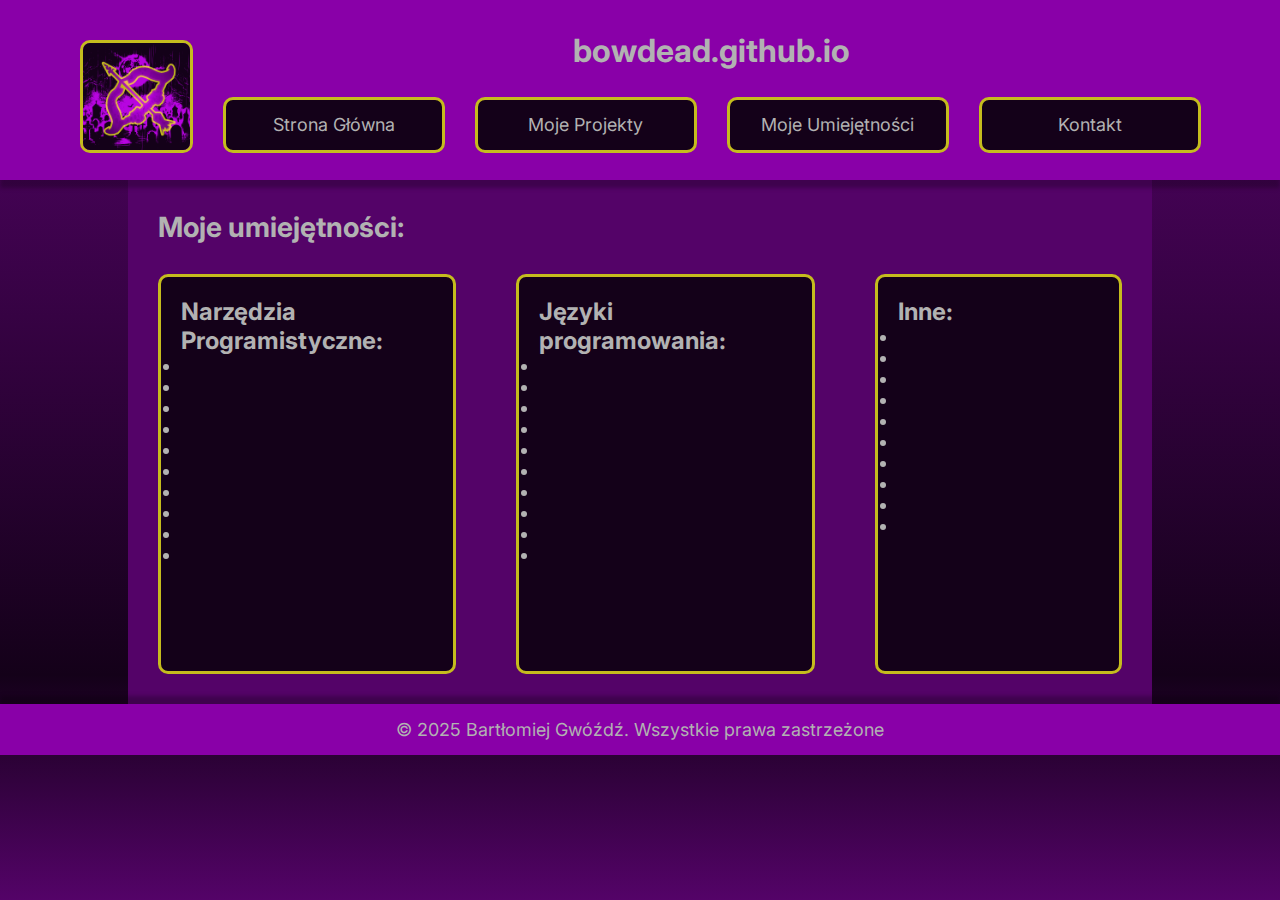
<file: columns.html>
<!DOCTYPE html>
<html lang="en">
<head>
    <meta charset="UTF-8">
    <meta name="viewport" content="width=device-width, initial-scale=1.0">
    <title>Bartłomiej Gwóźdź | COLUMNS</title>
    <link rel="icon" type="image/x-icon" href="images/favicon.ico">
    <script src="scripts/headercomponent.js"></script>
    <link rel="stylesheet" href="styles/headfootstyle.css">
    <link rel="stylesheet" href="styles/contentstyle.css">
    <link rel="stylesheet" href="styles/columnsstyle.css">
    <link href="https://fonts.googleapis.com/css2?family=Inter:ital,opsz,wght@0,14..32,100..900;1,14..32,100..900&family=Kalam:wght@300;400;700&display=swap" rel="stylesheet">
</head>
<body>
    <div id="head1" class="header1"></div>
    <div id="head2" class="header2"></div>
    <div class="content">
        <div class="boxtitle">
            <h2>Moje umiejętności:</h2>
        </div>
        <div class="columned">
            <div id="tabcol1">
                <div id="first" class="textfield">
                    <h3>Narzędzia Programistyczne:</h3>
                    <ul>
                        <li></li>
                        <li></li>
                        <li></li>
                        <li></li>
                        <li></li>
                        <li></li>
                        <li></li>
                        <li></li>
                        <li></li>
                        <li></li>
                    </ul>
                </div>
                <div id="middle" class="textfield">
                    <h3>Języki programowania:</h3>
                    <ul>
                        <li></li>
                        <li></li>
                        <li></li>
                        <li></li>
                        <li></li>
                        <li></li>
                        <li></li>
                        <li></li>
                        <li></li>
                        <li></li>
                    </ul>
                </div>
            </div>
            <div id="tabcol2">
                <div id="last" class="textfield">
                    <h3>Inne:</h3>
                    <ul>
                        <li></li>
                        <li></li>
                        <li></li>
                        <li></li>
                        <li></li>
                        <li></li>
                        <li></li>
                        <li></li>
                        <li></li>
                        <li></li>
                    </ul>
                </div>
            </div>
        </div>
    </div>
    <div class="footer">© 2025 Bartłomiej Gwóźdź. Wszystkie prawa zastrzeżone</div>
</body>
</html>
</file>
<file: styles/headfootstyle.css>
* {
    font-family: Inter;
    padding: 0;
    margin: 0;
    color: #b2b2b2;
}
@media (min-width: 1024px) {
    .header2 {
        display: none;
    }
    .header1 {
        background-color: #8900a8;
        -webkit-box-shadow: 0px 8px 4px 0px rgba(0, 0, 0, 0.25);
        -moz-box-shadow: 0px 8px 4px 0px rgba(0, 0, 0, 0.25);
        box-shadow: 0px 8px 4px 0px rgba(0, 0, 0, 0.25);
        position: relative;
        z-index: 10;
        padding: 10px;
        justify-content: center;
        align-items: center;
        height: 160px;
        display: flex;
        flex-direction: row;
    }

    .header1 div {
        display: flex;
        height: 100px;
    }
    .header1 div div {
        display: flex;
        justify-content: center;
        align-items: center;
        height: 50px;
        margin-top: 15px;
        margin-bottom: 15px;
    }
    .col1 {
        flex-direction: column;
        justify-content: center;
        width: 20%;
    }
    .col2 h1 {
        text-align: center;
    }
    .col2 {
        flex-direction: column;
        justify-content:center;
        width: 80%;
    }
    
    .footer {
        background-color: #8900a8;
        -webkit-box-shadow: 0px -8px 4px 0px rgba(0, 0, 0, 0.25);
        -moz-box-shadow: 0px -8px 4px 0px rgba(0, 0, 0, 0.25);
        box-shadow: 0px -8px 4px 0px rgba(0, 0, 0, 0.25);
        position: relative;
        z-index: 10;
        text-align: center;
        padding: 15px;
    }
    
    .przycisk {
        border: #c5bc1e solid 3px;
        border-radius: 10px;
        text-align: center;
        background-color: #140119;
        display: flex;
        flex-direction: column;
        color: #b2b2b2;
        text-decoration: none;
        width: 100%;
        justify-content: center;
        align-items: center;
        margin: 0 15px;
        height: 50px;
    }
    .image {
        border: #c5bc1e solid 3px;
        border-radius: 10px;
        width: 107px;
        height: 107px;
        margin: 0 15px;
    }
    body {
        font-size: 18px;
    }
    h1 {
        font-size: 32px;
    }
    h2 {
        font-size: 28px;
    }
    h3 {
        font-size: 24px;
    }
    .przycisk:hover {
    background-color: #4d045f;
    color: #fff;
    border-color: #dfd406;
    transform: scale(1.05);
    }
}

@media (min-width: 768px) and (max-width: 1023px) {
    .header1 {
        display: none;
    }
    .header2 {
        background-color: #8900a8;
        -webkit-box-shadow: 0px 8px 4px 0px rgba(0, 0, 0, 0.25);
        -moz-box-shadow: 0px 8px 4px 0px rgba(0, 0, 0, 0.25);
        box-shadow: 0px 8px 4px 0px rgba(0, 0, 0, 0.25);
        position: relative;
        z-index: 10;
        padding: 10px;
        justify-content: center;
        align-items: center;
        height: 300px;
        display: flex;
        flex-direction: column;
    }
    .row1 {
        display: flex;
        width: 80%;
        justify-content: center;
        align-items: center;
        margin: 15px 0;
    }
    .row2 {
        display: flex;
        width: 80%;
        margin: 10px 0;
    }
    .row3 {
        display: flex;
        width: 80%;
        margin: 10px 0;
    }
    
    .footer {
        background-color: #8900a8;
        -webkit-box-shadow: 0px -8px 4px 0px rgba(0, 0, 0, 0.25);
        -moz-box-shadow: 0px -8px 4px 0px rgba(0, 0, 0, 0.25);
        box-shadow: 0px -8px 4px 0px rgba(0, 0, 0, 0.25);
        position: relative;
        z-index: 10;
        text-align: center;
        padding: 15px;
    }
    
    .przycisk {
        border: #c5bc1e solid 3px;
        border-radius: 10px;
        text-align: center;
        background-color: #140119;
        display: flex;
        flex-direction: column;
        color: #b2b2b2;
        text-decoration: none;
        width: 100%;
        justify-content: center;
        align-items: center;
        margin: 0 15px;
        height: 50px;
    }
    .image {
        border: #c5bc1e solid 3px;
        border-radius: 10px;
        width: 90px;
        height: 90px;
        margin-right: 10px;
    }
    .row1 h1 {
        margin-left: 10px;
        font-size: x-large;
    }
    body {
        font-size: 16px;
    }
    h1 {
        font-size: 28px;
    }
    h2 {
        font-size: 24px;
    }
    h3 {
        font-size: 20px;
    }
    .przycisk:hover {
    background-color: #4d045f;
    color: #fff;
    border-color: #dfd406;
    transform: scale(1.05);
    }
}

@media (max-width: 787px) {
    .header1 {
        display: none;
    }
    .header2 {
        background-color: #8900a8;
        -webkit-box-shadow: 0px 8px 4px 0px rgba(0, 0, 0, 0.25);
        -moz-box-shadow: 0px 8px 4px 0px rgba(0, 0, 0, 0.25);
        box-shadow: 0px 8px 4px 0px rgba(0, 0, 0, 0.25);
        position: relative;
        z-index: 10;
        padding: 10px;
        justify-content: center;
        align-items: center;
        height: 300px;
        display: flex;
        flex-direction: column;
    }
    .row1 {
        display: flex;
        width: 90%;
        justify-content: center;
        align-items: center;
        margin: 15px 0;
    }
    .row2 {
        display:flex;
        width: 90%;
        margin: 10px 0;
    }
    .row3 {
        display: flex;
        width: 90%;
        margin: 10px 0;
    }
    
    .footer {
        background-color: #8900a8;
        -webkit-box-shadow: 0px -8px 4px 0px rgba(0, 0, 0, 0.25);
        -moz-box-shadow: 0px -8px 4px 0px rgba(0, 0, 0, 0.25);
        box-shadow: 0px -8px 4px 0px rgba(0, 0, 0, 0.25);
        position: relative;
        z-index: 10;
        text-align: center;
        padding: 15px;
    }
    
    .przycisk {
        border: #c5bc1e solid 3px;
        border-radius: 10px;
        text-align: center;
        background-color: #140119;
        display: flex;
        flex-direction: column;
        color: #b2b2b2;
        text-decoration: none;
        width: 100%;
        justify-content: center;
        align-items: center;
        margin: 0 15px;
        height: 50px;
        min-width: 100px;
    }
    .image {
        border: #c5bc1e solid 3px;
        border-radius: 10px;
        width: 80px;
        height: 80px;
        margin-right: 10px;
    }
    .row1 h1 {
        margin-left: 10px;
    }

    body {
        font-size: 14px;
    }
    h1 {
        font-size: 24px;
    }
    h2 {
        font-size: 20px;
    }
    h3 {
        font-size: 18px;
    }
    .przycisk:hover {
    background-color: #4d045f;
    color: #fff;
    border-color: #dfd406;
    transform: scale(1.05);
    }
}
</file>
<file: styles/contentstyle.css>
* {
    font-family: Inter;
    padding: 0;
    margin: 0;
}

@media (min-width: 1024px) {
    body {
        margin: 0;
        background: #540368;
        background: linear-gradient(rgba(84, 3, 104, 1) 0%, rgba(20, 1, 25, 1) 75%, rgba(84, 3, 104, 1) 100%);
        background-attachment: fixed;
        color: #b2b2b2;
    }

    .content {
        margin: auto;
        width: 80%;
        background-color: #540368;
        position: relative;
        z-index: 1;
        padding-top: 30px;
        padding-bottom: 30px;
    }
    .content h2 {
        margin: 30px;
        margin-top: 0;
    }
    
    .textfield {
        background-color: #140119;
        margin-right: 30px;
        margin-left: 30px;
        border: #c5bc1e solid 3px;
        border-radius: 10px;
        padding: 20px;
    }
    .returner {
        border: #c5bc1e solid 3px;
        border-radius: 10px;
        text-align: center;
        background-color: #140119;
        display: flex;
        flex-direction: column;
        color: #b2b2b2;
        text-decoration: none;
        width: 10%;
        justify-content: center;
        align-items: center;
        margin: 0 15px;
        height: 50px;
        min-width: 100px;
        justify-self: center;
        margin-top: 30px;
    }
    .returner:hover {
    background-color: #8900a8;
    color: #fff;
    border-color: #dfd406;
    transform: scale(1.05);
    }
}

@media (min-width: 768px) and (max-width: 1023px) {
    body {
        margin: 0;
        background: #540368;
        background: linear-gradient(rgba(84, 3, 104, 1) 0%, rgba(20, 1, 25, 1) 75%, rgba(84, 3, 104, 1) 100%);
        background-attachment: fixed;
        color: #b2b2b2;
    }
    
    .content {
        margin: auto;
        width: 85%;
        background-color: #540368;
        position: relative;
        z-index: 1;
        padding-top: 30px;
        padding-bottom: 30px;
    }
    .content h2 {
        margin: 30px;
        margin-top: 0;
    }
    
    .textfield {
        background-color: #140119;
        margin-right: 30px;
        margin-left: 30px;
        border: #c5bc1e solid 3px;
        border-radius: 10px;
        padding: 20px;
    }
    .returner {
        border: #c5bc1e solid 3px;
        border-radius: 10px;
        text-align: center;
        background-color: #140119;
        display: flex;
        flex-direction: column;
        color: #b2b2b2;
        text-decoration: none;
        width: 10%;
        justify-content: center;
        align-items: center;
        margin: 0 15px;
        height: 50px;
        min-width: 100px;
        justify-self: center;
        margin-top: 30px;
    }
    .returner:hover {
    background-color: #8900a8;
    color: #fff;
    border-color: #dfd406;
    transform: scale(1.05);
    }
    
}

@media (max-width: 787px) {
    body {
        margin: 0;
        background: #540368;
        background: linear-gradient(rgba(84, 3, 104, 1) 0%, rgba(20, 1, 25, 1) 75%, rgba(84, 3, 104, 1) 100%);
        background-attachment: fixed;
        color: #b2b2b2;
    }
    
    .content {
        margin: auto;
        width: 90%;
        background-color: #540368;
        position: relative;
        z-index: 1;
        padding-top: 30px;
        padding-bottom: 30px;
    }

    .content h2 {
        margin: 30px;
        margin-top: 0;
    }
    
    .textfield {
        background-color: #140119;
        margin-right: 30px;
        margin-left: 30px;
        border: #c5bc1e solid 3px;
        border-radius: 10px;
        padding: 20px;
    }
    .returner {
        border: #c5bc1e solid 3px;
        border-radius: 10px;
        text-align: center;
        background-color: #140119;
        display: flex;
        flex-direction: column;
        color: #b2b2b2;
        text-decoration: none;
        width: 10%;
        justify-content: center;
        align-items: center;
        margin: 0 15px;
        height: 50px;
        min-width: 100px;
        justify-self: center;
        margin-top: 30px;
    }
    .returner:hover {
    background-color: #8900a8;
    color: #fff;
    border-color: #dfd406;
    transform: scale(1.05);
    }

}

.pag {
    background: none; /* Usuwa tło */
    border: none;     /* Usuwa ramkę */
    color: inherit;   /* Dziedziczy kolor tekstu */
    font: inherit;    /* Dziedziczy styl tekstu */
    cursor: pointer;  /* Ustawia kursor na wskaźnik */
    text-decoration: underline;
    margin-left: 30px ;
    margin-top: 30px;
    margin-right: -15px;
    }
.pag:hover {
    transform: scale(1.35);
}
.active {
    background: none; /* Usuwa tło */
    border: none;     /* Usuwa ramkę */
    color: inherit;   /* Dziedziczy kolor tekstu */
    font: inherit;    /* Dziedziczy styl tekstu */
    cursor: default  !important;
    text-decoration: none;
    margin-left: 30px ;
    margin-top: 30px;
    margin-right: -15px;
    transform: scale(1.35);
}

#content-container .textfield {
    background-color: #140119;
    margin-right: 30px;
    margin-left: 30px;
    border: #c5bc1e solid 3px;
    border-radius: 10px;
    padding: 20px;
    margin-top: 10px;
    margin-bottom: 10px;
    cursor: pointer;
}

#content-container .textfield:hover {
    transform: scale(1.02);
}
</file>
<file: styles/columnsstyle.css>
@media (min-width: 1024px) {
    .columned {
        width: 100%;
        display: flex;
        flex-direction: row;
        justify-content:center;
        align-items: center;
    }
    #tabcol1 {
        display: flex;
        flex-direction: row;
        justify-content: center;
        height: 400px;
        width: 70%;
    }
    #tabcol2 {
        display: flex;
        flex-direction: row;
        justify-content: center;
        height: 400px;
        width: 30%;

    }
    .textfield {
        width:100%;
    }
}

@media (min-width: 768px) and (max-width: 1023px) {
    .columned {
        width: 100%;
        display: flex;
        flex-direction: column;
        align-items: center;
    }
    .columned #tabcol1 {
        display: flex;
        flex-direction: row;
        justify-content: center;
        width: 100%;
    }
    #tabcol2 {
        display: flex;
        flex-direction: row;
        justify-content: center;
        align-items: center;
        width: 100%;
    }
    .textfield {
        margin: 15px;
        width:100%;
    }

}

@media (max-width: 787px) {
    .columned {
        display: flex;
        flex-direction: column;
    }
    .textfield {
        margin: 15px;
    }
    #last {
        margin-top: 0;
        margin-bottom: 0;
    }
}
</file>
